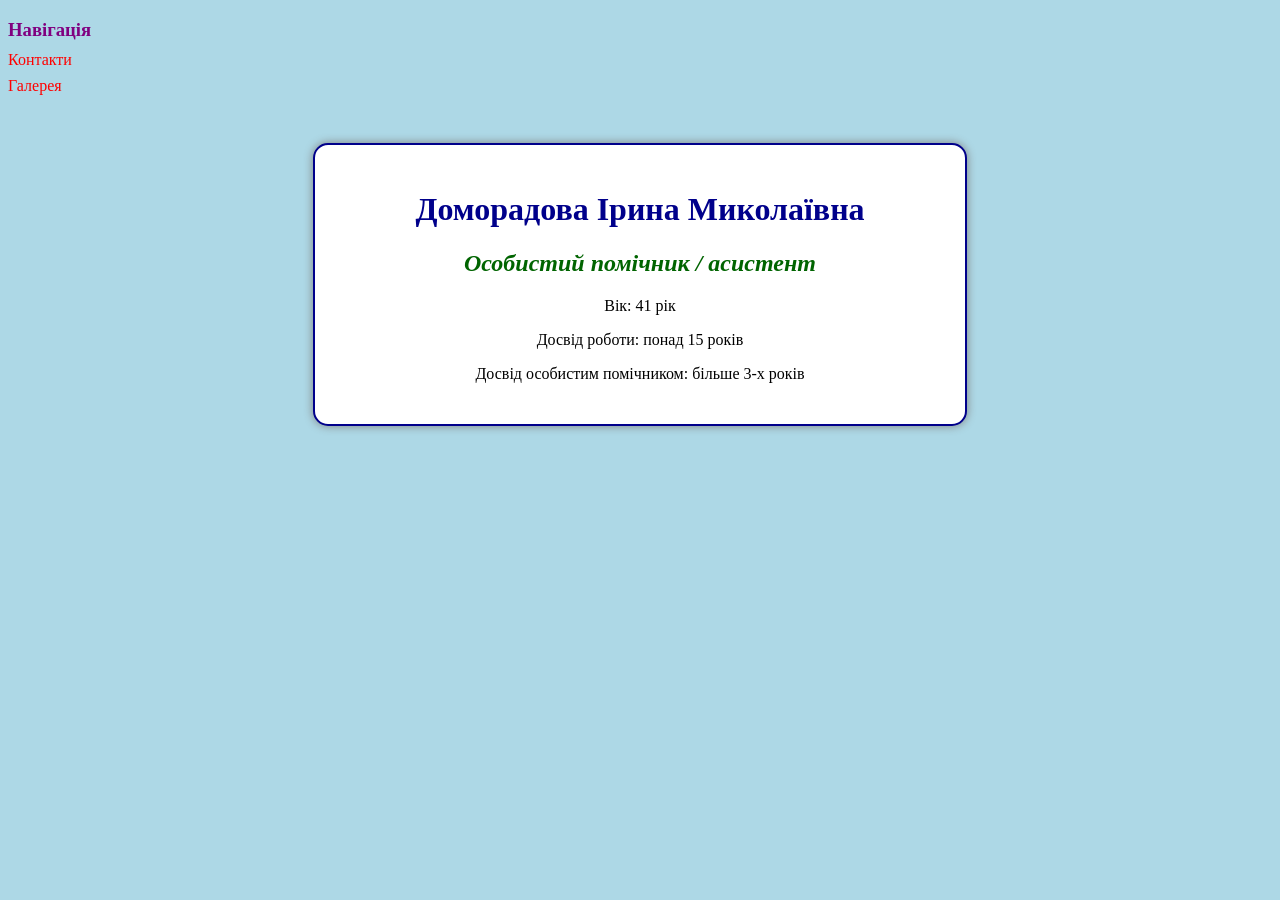
<file: index.html>
<!DOCTYPE html>
<html lang="uk">
<head>
    <meta charset="UTF-8">
    <title>Про мене</title>
    <link rel="stylesheet" href="css/style.css">
</head>

<body>
    <h3 id="nav-title">Навігація</h3>

    <a class="nav-link" href="pages/contact.html">Контакти</a><br>
    <a class="nav-link" href="pages/gallery.html">Галерея</a>

    <div class="profile">
        <h1 id="main-title">Доморадова Ірина Миколаївна</h1>
        <h2 class="subtitle">Особистий помічник / асистент</h2>

        <p>Вік: 41 рік</p>
        <p>Досвід роботи: понад 15 років</p>
        <p>Досвід особистим помічником: більше 3-х років</p>
    </div>

    

</body>
</file>
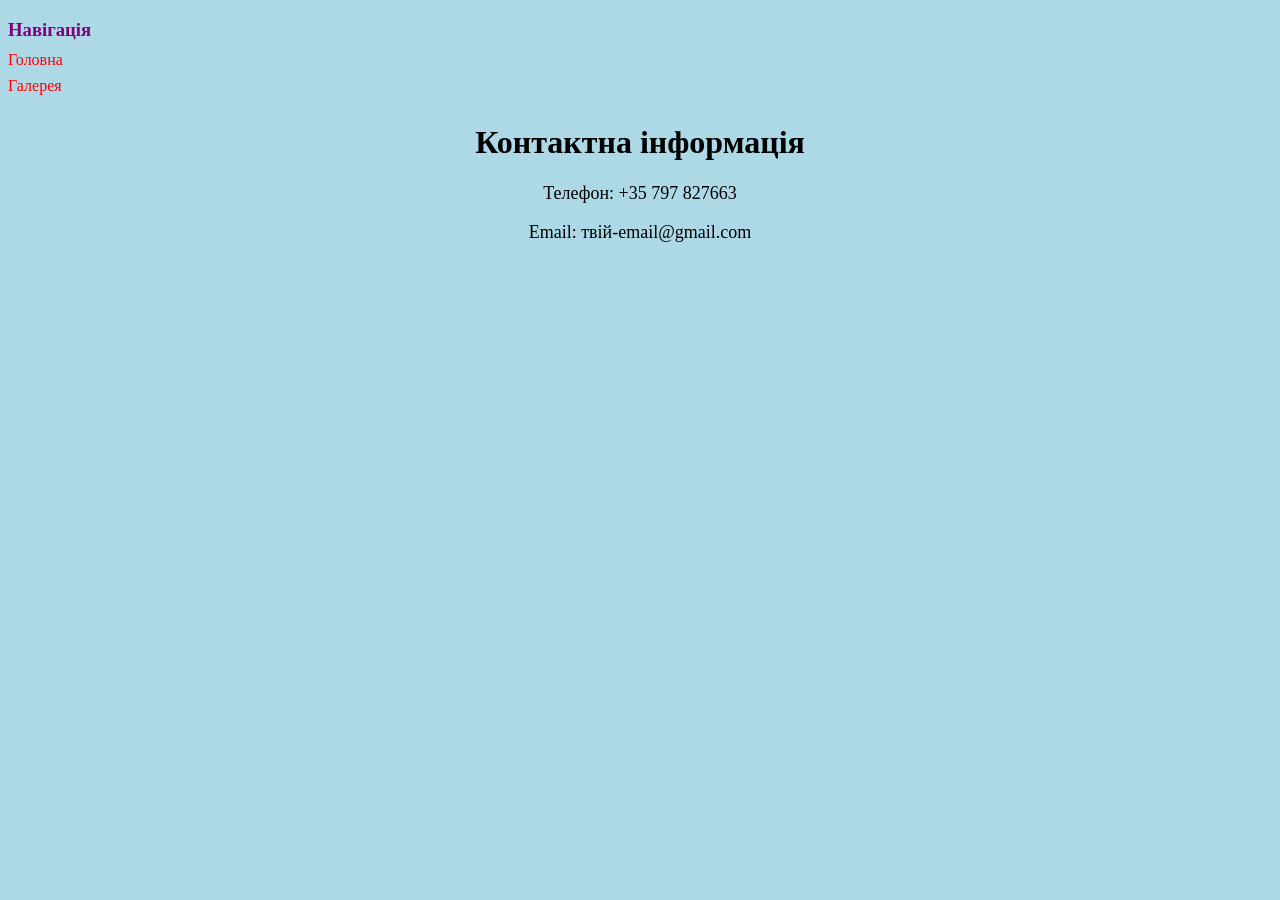
<file: pages/contact.html>
<!DOCTYPE html>
<html lang="uk">
<head>
    <meta charset="UTF-8">
    <title>Контакти</title>
    <link rel="stylesheet" href="../css/style.css">
</head>
<body>
<h3 id="nav-title">Навігація</h3>

<a class="nav-link" href="../index.html">Головна</a><br>
<a class="nav-link" href="gallery.html">Галерея</a>
<h1>Контактна інформація</h1>

<div class="contact-info">
    <p>Телефон: +35 797 827663</p>
    <p>Email: твій-email@gmail.com</p>
</div>

</body>
</html>
</file>
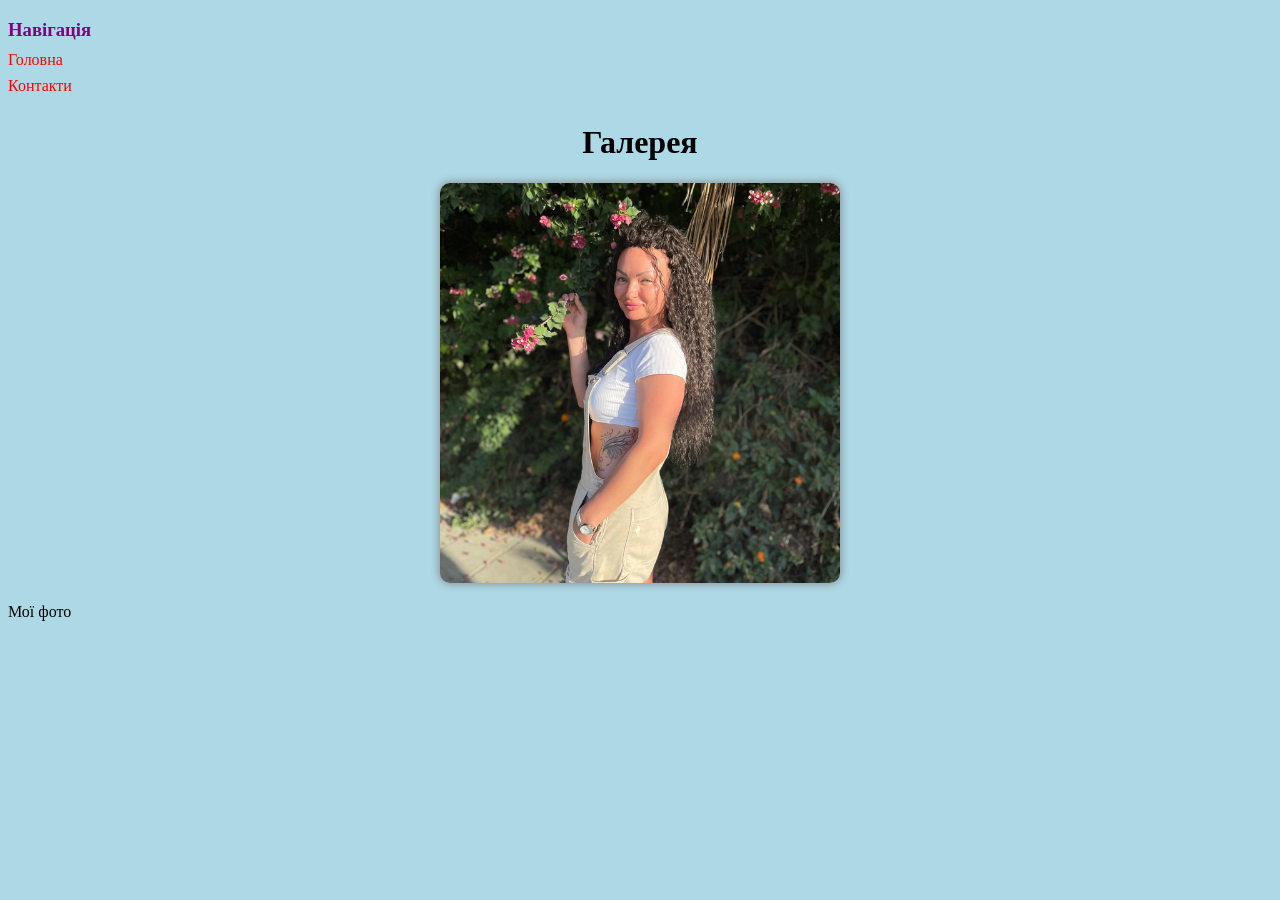
<file: pages/gallery.html>
<!DOCTYPE html>
<html lang="uk">
<head>
    <meta charset="UTF-8">
    <title>Галерея</title>
    <link rel="stylesheet" href="../css/style.css">
</head>
<body>
<h3 id="nav-title">Навігація</h3>

<a class="nav-link" href="../index.html">Головна</a><br>
<a class="nav-link" href="contact.html">Контакти</a>
<h1>Галерея</h1>
<img class="gallery-img" src="../photo/photo_2026-04-16_13-12-23.jpg">
<p>Мої фото</p>

</body>
</html>
</file>
<file: css/style.css>
body {
    background-color: lightblue;
}
#main-title {
    color: darkblue;
}

.subtitle {
    color: darkgreen;
    font-style: italic;
}

#nav-title {
    color: purple;
}

.nav-link {
    color: red;
    text-decoration: none;
}

body > a {
    display: block;
    margin-bottom: 10px;
}

.profile {
    text-align: center;
    max-width: 600px;
    margin: 40px auto;
    padding: 25px;
    background-color: white;
    border: 2px solid darkblue;
    border-radius: 15px;
    box-shadow: 0 0 10px gray;
}
.gallery-img {
    display: block;
    margin: 20px auto;
    max-width: 400px;
    border-radius: 10px;
    box-shadow: 0 0 10px gray;
}

h1 {
    text-align: center;
}
#nav-title {
    margin-bottom: 10px;
}

.nav-link {
    display: inline-block;
    margin-bottom: 8px;
}
.contact-phone {
    text-align: center;
}
.contact-info {
    text-align: center;
    font-size: 18px;
    margin-top: 20px;
}
</file>
